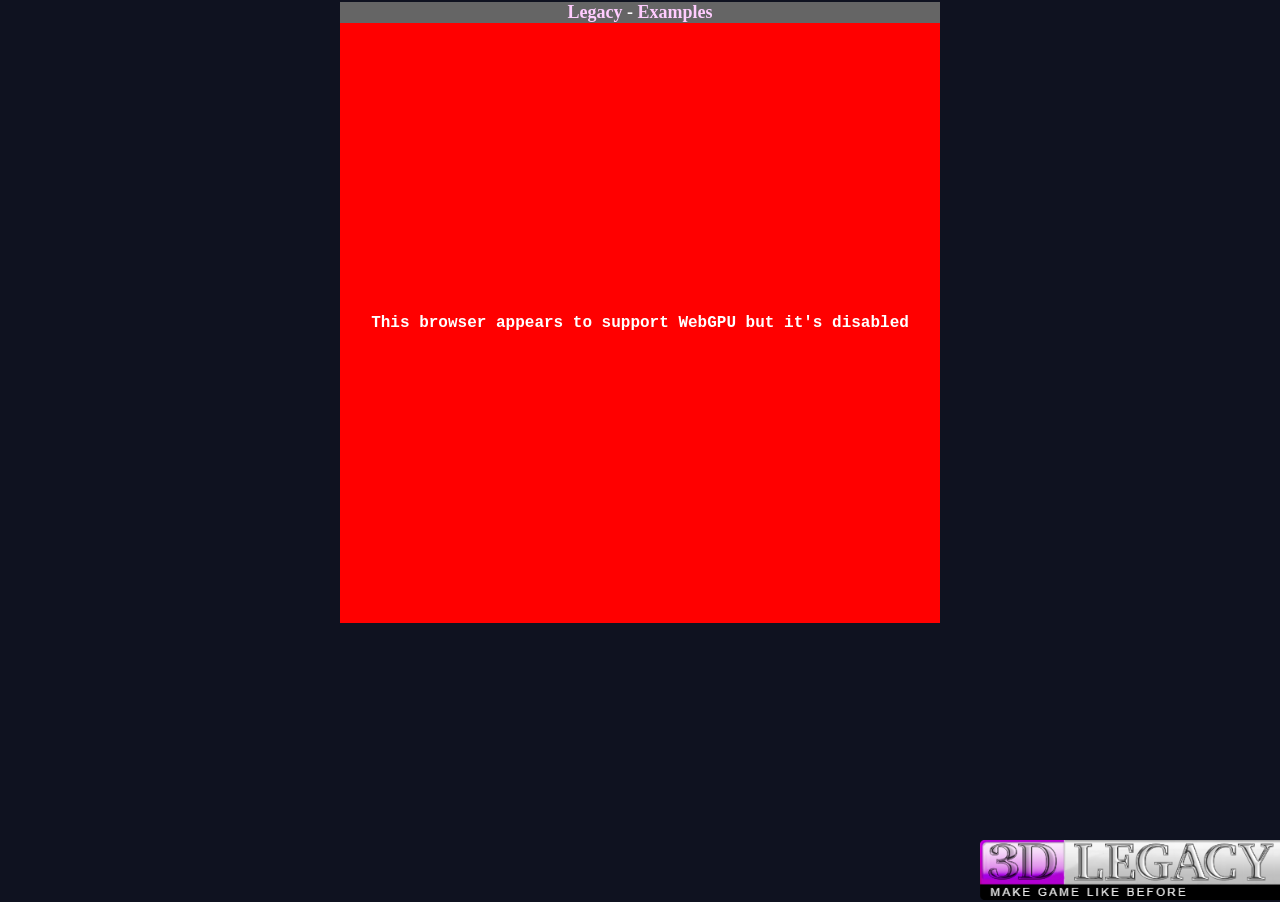
<file: index.html>
<!DOCTYPE html>
<html lang="fr" style="background-color: #0f1220;">

<head>
  <meta charset="utf-8">
  <meta name="viewport" content="width=device-width, height=device-height, initial-scale=1.0, user-scalable=no, shrink-to-fit=yes"/>
  <link rel="stylesheet" type="text/css" href="styles/core.css">
  <link rel="stylesheet" type="text/css" href="examples/visual-novel/styles.css">
  <link rel="stylesheet" type="text/css" href="examples/checker/styles.css">
  <link rel="stylesheet" type="text/css" href="examples/tcg/styles.css">
  <link rel="stylesheet" type="text/css" href="examples/rpg/styles.css">
  <link rel="stylesheet" type="text/css" href="examples/triple-triad/styles.css">
  <link rel="stylesheet" type="text/css" href="examples/fight/styles.css">
  <title>Legacy - Examples</title>
  <link rel="icon" href="textures/favicon.ico">
  <style>
    @font-face {
      font-family: "Press Start 2P";
      font-style: normal;
      font-weight: 400;
      src: url(../fonts/PressStart2PRegular.otf) format("truetype");
    }

    #TITLE {
      background-color: #656565;
      color: white;
      text-align: center;
      width: 600px;
      font-size: 18px;
      margin: 0 auto;
      margin-top: 2px;
    }

    #TITLE a {
      color: #ffccff;
      text-decoration: unset;
    }

    #LOGO {
      position: fixed;
      right: 0;
      bottom: 0;
      width: 300px;
      z-index: 0;
    }

    #APP {
      margin: 0 auto;
    }

    #UI_ROOT * {
      font-family: "Press Start 2P";
    }
  </style>
  <script type="module" crossorigin src="/assets/examples-qxx2IvOn.js"></script>
</head>

<body>
  <h1 id="TITLE"><a href="/">Legacy</a> - <a href="/examples.html">Examples</a></h1>
  <img id="LOGO" src="textures/logo.png" alt="3DLegacy" />
  <div id="APP">
    <div id="APP_FAIL"></div>
    <canvas id="CANVAS_3D" width="1px" height="1px"></canvas>
    <canvas id="CANVAS_2D" width="1px" height="1px"></canvas>
    <div id="UI_ROOT"></div>
    <div id="UI_FADELAYER"></div>
    <div id="UI_OVERLAYER"></div>
  </div>
</body>

</html>
</file>
<file: styles/core.css>
@charset "UTF-8";

body {
  overflow: hidden;
  margin: 0;
  height: 100vh;
  background-size: cover;
}

*,
*:before,
*:after {
  -webkit-box-sizing: border-box;
  -moz-box-sizing: border-box;
  box-sizing: border-box;
}

/*#############################################################################################*/
/* UTILS ENGINE CLASS
/*#############################################################################################*/

.u-focused {
  /* empty rules here */
}

.u-disabled {
  opacity: 0.5;
  pointer-events: none;
}

.u-selected {
  /* empty rules here */
}

.u-hidden {
  display: none !important;
}

/*#############################################################################################*/
/* CORE ENGINE CLASS
/*#############################################################################################*/

#APP {
  position: relative;
  overflow: hidden;
  width: 600px;
  height: 600px;
  color: #FFF;
  background-color: #000;
  font-size: 10px;
  transform-origin: top left;
  user-select: none;
  box-sizing: content-box;
}

#APP.scanlines::before {
  content: " ";
  display: block;
  position: absolute;
  top: 0;
  left: 0;
  bottom: 0;
  right: 0;
  background: linear-gradient(rgba(18, 16, 16, 0) 50%, rgba(0, 0, 0, 0.25) 50%), linear-gradient(90deg, rgba(255, 0, 0, 0.06), rgba(0, 255, 0, 0.02), rgba(0, 0, 255, 0.06));
  z-index: 99999999;
  background-size: 100% 2px, 3px 100%;
  pointer-events: none;
}

#APP_FAIL {
  position: absolute;
  left: 0;
  top: 0;
  width: 100%;
  height: 100%;
  display: none;
  justify-content: center;
  align-items: center;
  background: red;
  color: white;
  font-weight: bold;
  font-family: monospace;
  font-size: 16px;
  text-align: center;
}

#APP_FAIL.SHOW {
  display: flex;
}

#CANVAS_3D {
  position: absolute;
  top: 0;
  right: 0;
  bottom: 0;
  left: 0;
  width: 100%;
  height: 100%;
  z-index: 1;
}

#CANVAS_2D {
  position: absolute;
  top: 0;
  right: 0;
  bottom: 0;
  left: 0;
  width: 100%;
  height: 100%;
  z-index: 1;
  image-rendering: pixelated;
}

#UI_ROOT {
  position: absolute;
  top: 0;
  right: 0;
  bottom: 0;
  left: 0;
  z-index: 2;
}

#UI_FADELAYER {
  position: absolute;
  top: 0;
  right: 0;
  bottom: 0;
  left: 0;
  background-color: #000;
  opacity: 0;
  transition: opacity 1s;
  z-index: 10;
  pointer-events: none;
}

#UI_OVERLAYER {
  position: absolute;
  top: 0;
  right: 0;
  bottom: 0;
  left: 0;
  background: rgba(0, 0, 0, 0.7);
  opacity: 0;
  z-index: 10;
  pointer-events: none;
}

/*#############################################################################################*/
/* WIDGETS
/*#############################################################################################*/

/*---------------------------------------------------------------------------------------------*/
/* UI BUBBLE WIDGET
/*---------------------------------------------------------------------------------------------*/
.UIBubble {
  display: flex;
  position: absolute;
  flex-direction: row;
  padding: 10px;
  z-index: 12;
  border: 10px solid;
  border-image: url(../textures/ui_border.png) 3 fill;
}

.UIBubble-text {
  display: block;
  margin-bottom: 8px;
  line-height: 2;
  white-space: pre-line;
}

.UIBubble-picture {
  max-width: 110px;
  max-height: 110px;
  min-width: 110px;
  min-height: 110px;
  margin-right: 12px;
  object-fit: cover;
}

.UIBubble-author {
  margin-bottom: 10px;
}

.UIBubble .UIMenuText {
  border: 0;
}

/*---------------------------------------------------------------------------------------------*/
/* UI DESCRIPTION LIST WIDGET
/*---------------------------------------------------------------------------------------------*/
.UIDescriptionList {
  display: flex;
  flex-direction: column;
  border: 10px solid;
  border-image: url(../textures/ui_border.png) 3 fill;
  padding-left: 10px;
  padding-right: 10px;
}

.UIDescriptionList-item {
  display: flex;
  justify-content: space-between;
  line-height: 32px;
}

.UIDescriptionList-item-label {
  color: #ccccff;
}

.UIDescriptionList-item-value {
  color: #fff;
  margin-left: 15px;
}

/*---------------------------------------------------------------------------------------------*/
/* UI DIALOG WIDGET
/*---------------------------------------------------------------------------------------------*/
.UIDialog {
  display: block;
  position: absolute;
  right: 80px;
  bottom: 10px;
  left: 80px;
  z-index: 12;
}

.UIDialog-author {
  display: inline-block;
  padding: 10px;
  margin-bottom: 5px;
  background-color: rgba(0, 0, 0, 0.5);
}

.UIDialog-textbox {
  position: relative;
  min-height: 128px;
  padding: 10px;
  background-color: rgba(0, 0, 0, 0.5);
}

.UIDialog-textbox-text {
  line-height: 1.6;
  white-space: pre-line;
}

.UIDialog-textbox-next {
  display: none;
  position: absolute;
  right: 10px;
  bottom: 10px;
  width: 11px;
  height: 8px;
  background: transparent url(../textures/ui_next_icon_sprite.png) 0 0 no-repeat;
  animation: ui-dialog-widget-textbox-next 1s steps(6) infinite;
}

@keyframes ui-dialog-widget-textbox-next {
  0% {
    background-position: 0 0;
  }

  100% {
    background-position: -66px 0;
  }
}

/*---------------------------------------------------------------------------------------------*/
/* UI INPUT RANGE WIDGET
/*---------------------------------------------------------------------------------------------*/
.UIInputRange {
  display: flex;
  align-items: center;
}

.UIInputRange-prevIcon {
  display: block;
}

.UIInputRange-value {
  margin-left: 16px;
  margin-right: 16px;
}

.UIInputRange-nextIcon {
  display: block;
}

/*---------------------------------------------------------------------------------------------*/
/* UI INPUT SELECT WIDGET
/*---------------------------------------------------------------------------------------------*/
.UIInputSelect {
  display: flex;
  flex-direction: row;
  justify-content: space-between;
}

.UIInputSelect.u-focused .UIMenuItemText.u-focused {
  color: rgb(98, 211, 255);
}

/*---------------------------------------------------------------------------------------------*/
/* UI INPUT SELECT MULTIPLE WIDGET
/*---------------------------------------------------------------------------------------------*/
.UIInputSelectMultiple {
  display: flex;
  flex-direction: row;
  justify-content: space-between;
}

.UIInputSelectMultiple.u-focused .UIMenuItemText.u-focused {
  color: rgb(98, 211, 255);
}

/*---------------------------------------------------------------------------------------------*/
/* UI INPUT SLIDER WIDGET
/*---------------------------------------------------------------------------------------------*/
.UIInputSlider {
  display: flex;
  align-items: center;
}

.UIInputSlider-range {
  display: block;
}

.UIInputSlider-value {
  margin-left: 16px;
}

/*---------------------------------------------------------------------------------------------*/
/* UI INPUT KEYBOARD WIDGET
/*---------------------------------------------------------------------------------------------*/
.UIInputKeyboard {
  padding-top: 10px;
  border: 10px solid;
  border-image: url(../textures/ui_border.png) 3 fill;
}

.UIInputKeyboard-value {
  background-color: blue;
  padding: 0 8px;
  height: 32px;
  line-height: 32px;
  margin-bottom: 16px;
}

.UIInputKeyboard-row {
  display: flex;
  flex-direction: row;
}

.UIInputKeyboard-row-item {
  position: relative;
  flex: 1;
  padding: 8px;
}

.UIInputKeyboard.u-focused .UIInputKeyboard-row-item.u-focused {
  background-color: rgb(98, 211, 255);
}

/*---------------------------------------------------------------------------------------------*/
/* UI MENU WIDGET
/*---------------------------------------------------------------------------------------------*/
.UIMenu {
  border: 10px solid;
  border-image: url(../textures/ui_border.png) 3 fill;
  overflow-y: auto;
}

.UIMenu.u-focused .UIMenuItemText.u-focused {
  background-color: rgb(98, 211, 255);
}

/*---------------------------------------------------------------------------------------------*/
/* UI MENU TEXT
/*---------------------------------------------------------------------------------------------*/
.UIMenuText {
  border: 10px solid;
  border-image: url(../textures/ui_border.png) 3 fill;
  overflow-y: auto;
}

.UIMenuText.u-focused .UIMenuTextItem.u-focused {
  background-color: rgb(98, 211, 255);
}

/*---------------------------------------------------------------------------------------------*/
/* UI MENU TEXT ITEM
/*---------------------------------------------------------------------------------------------*/
.UIMenuTextItem {
  display: flex;
  align-items: center;
  padding: 8px;
  cursor: pointer;
}

.UIMenuTextItem.u-selected {
  background-color: rgb(98, 255, 106);
}

.UIMenuTextItem.u-disabled {
  pointer-events: none;
  opacity: 0.5;
}

/*---------------------------------------------------------------------------------------------*/
/* UI MESSAGE WIDGET
/*---------------------------------------------------------------------------------------------*/
.UIMessage {
  display: block;
  position: absolute;
  right: 0;
  bottom: 10px;
  left: 0;
  z-index: 12;
}

.UIMessage-inner {
  background-color: rgba(0, 0, 0, 0.5);
}

.UIMessage-picture {
  position: absolute;
  bottom: 0;
  left: 0;
  padding-left: 10px;
  padding-right: 10px;
}

.UIMessage-picture-img {
  width: 132px;
}

.UIMessage-textbox {
  position: relative;
  margin-left: 160px;
  margin-right: 80px;
  padding-top: 10px;
  min-height: 150px;
  max-height: 150px;
  overflow: hidden;
}

.UIMessage-textbox-text {
  line-height: 1.6;
  white-space: pre-line;
}

.UIMessage-textbox-author {
  font-size: 12px;
  margin-bottom: 10px;
  color: yellow;
}

.UIMessage-textbox-next {
  display: none;
  position: absolute;
  right: 10px;
  bottom: 10px;
  width: 11px;
  height: 8px;
  background: transparent url(../textures/ui_next_icon_sprite.png) 0 0 no-repeat;
  animation: ui-message-widget-textbox-next 1s steps(6) infinite;
}

@keyframes ui-message-widget-textbox-next {
  0% {
    background-position: 0 0;
  }

  100% {
    background-position: -66px 0;
  }
}

/*---------------------------------------------------------------------------------------------*/
/* UI PRINT WIDGET
/*---------------------------------------------------------------------------------------------*/
.UIPrint {
  display: block;
  position: absolute;
  top: 10px;
  right: 10px;
  bottom: 10px;
  left: 10px;
  z-index: 12;
}

.UIPrint-textbox {
  position: absolute;
  top: 0;
  right: 0;
  bottom: 0;
  left: 0;
  padding: 10px;
  background-color: rgba(0, 0, 0, 0.5);
}

.UIPrint-textbox-text {
  line-height: 1.6;
  white-space: pre-line;
}

.UIPrint-textbox-next {
  display: none;
  position: absolute;
  right: 10px;
  bottom: 10px;
  width: 11px;
  height: 8px;
  background: transparent url(../textures/ui_next_icon_sprite.png) 0 0 no-repeat;
  animation: ui-print-widget-textbox-next 1s steps(6) infinite;
}

@keyframes ui-print-widget-textbox-next {
  0% {
    background-position: 0 0;
  }

  100% {
    background-position: -66px 0;
  }
}

/*---------------------------------------------------------------------------------------------*/
/* UI PROMPT WIDGET
/*---------------------------------------------------------------------------------------------*/
.UIPrompt {
  padding-top: 10px;
  padding-right: 10px;
  padding-left: 10px;
  border: 10px solid;
  border-image: url(../textures/ui_border.png) 3 fill;
}

.UIPrompt-text {
  display: block;
  line-height: 24px;
  margin-bottom: 16px;
  white-space: pre;
  text-align: center;
}

.UIPrompt .UIMenu {
  display: flex;
  flex-direction: row;
  justify-content: space-evenly;
  border: 0;
  border-image: none;
}

/*---------------------------------------------------------------------------------------------*/
/* UI SPRITE WIDGET
/*---------------------------------------------------------------------------------------------*/
.UISprite {
  background-repeat: no-repeat;
  background-position: 0px 0px;
}

/*---------------------------------------------------------------------------------------------*/
/* UI TEXT WIDGET
/*---------------------------------------------------------------------------------------------*/
.UIText {
  display: flex;
  border: 10px solid;
  border-image: url(../textures/ui_border.png) 3 fill;
}

.UIText-text {
  display: inline-flex;
  align-items: center;
  padding: 8px;
}

/*---------------------------------------------------------------------------------------------*/
/* UI INPUT WIDGET
/*---------------------------------------------------------------------------------------------*/
.UIInput {
  display: flex;
  border: 10px solid;
  border-image: url(../textures/ui_border.png) 3 fill;
  overflow: hidden;
}

.UIInput-container {
  position: relative;
  display: flex;
  padding: 5px 70px 5px 5px;
  width: 400px;
  height: 50px;
  background-color: #e4e4e4;
}

.UIInput-input {
  position: absolute;
  width: 1px;
  height: 1px;
  padding: 0;
  margin: 0;
  border: 0;
  clip: rect(0, 0, 0, 0);
  overflow: hidden;
}

.UIInput-input:focus {
  padding: 8px;
  animation: PulseAttention 1.5s cubic-bezier(.215, .61, .355, 1) forwards infinite;
}

.UIInput-value {
  display: flex;
  align-items: stretch;
  flex-direction: row-reverse;
  max-width: 80%;
  border: 0;
  font-size: 1.3rem;
  color: #777;
  background-color: #e4e4e4;
  border-right: 3px solid transparent;
}

.UIInput-label {
  position: absolute;
  top: 0;
  right: 0;
  bottom: 0;
  left: 0;
  padding: 5px;
  display: flex;
  align-items: center;
  color: #a7a7a7;
  font-size: 15px;
}

.UIInput-input:not([value=""])~.UIInput-label {
  justify-content: flex-end;
}

.UIInput-value-char {
  display: flex;
  align-items: center;
}

.UIInput.u-focused .UIInput-value-char.u-focused {
  animation: InputCaretPulse 1.5s cubic-bezier(.215, .61, .355, 1) forwards infinite;
}

@keyframes InputCaretPulse {
  50% {
    background-color: rgb(0, 0, 0);
    color: #fff;
  }
}

/*---------------------------------------------------------------------------------------------*/
/* UI CONFETTI WIDGET
/*---------------------------------------------------------------------------------------------*/
.UIConfetti {
  display: none;
  position: absolute;
  left: 0;
  right: 0;
  bottom: 0;
  top: 0;
  z-index: 99999;
}

.UIConfetti--visible {
  display: fixed;
}

.UIConfetti-container {
  perspective: 700px;
  position: absolute;
  overflow: hidden;
  top: 0;
  right: 0;
  bottom: 0;
  left: 0;
}

.UIConfetti-container-item {
  perspective: 700px;
  position: absolute;
  overflow: hidden;
  top: 0;
  right: 0;
  bottom: 0;
  left: 0;
  z-index: 9999999999999999;
}

.UIConfetti-container-item--animation-slow {
  animation: confetti-slow 2.25s linear infinite;
}

.UIConfetti-container-item--animation-medium {
  animation: confetti-medium 1.75s linear infinite;
}

.UIConfetti-container-item--animation-fast {
  animation: confetti-fast 1.25s linear infinite;
}

@keyframes confetti-slow {
  0% {
    transform: translate3d(0, 0, 0) rotateX(0) rotateY(0);
  }

  100% {
    transform: translate3d(25px, 105vh, 0) rotateX(360deg) rotateY(180deg);
  }
}

@keyframes confetti-medium {
  0% {
    transform: translate3d(0, 0, 0) rotateX(0) rotateY(0);
  }

  100% {
    transform: translate3d(100px, 105vh, 0) rotateX(100deg) rotateY(360deg);
  }
}

@keyframes confetti-fast {
  0% {
    transform: translate3d(0, 0, 0) rotateX(0) rotateY(0);
  }

  100% {
    transform: translate3d(-50px, 105vh, 0) rotateX(10deg) rotateY(250deg);
  }
}
</file>
<file: examples/visual-novel/styles.css>
/*---------------------------------------------------------------------------------------------*/
/* UI AVATAR
/*---------------------------------------------------------------------------------------------*/
.UIAvatar {
  display: block;
  position: absolute;
  z-index: 11;
  opacity: 0;
}

.UIAvatar.u-middle {
  left: 50%;
  bottom: 0;
  transform: translate(-50%, 0);
}

.UIAvatar.u-left {
  left: 0;
  bottom: 0;
  transform: translate(0%, 0%);
}

.UIAvatar.u-center {
  left: 50%;
  bottom: 50%;
  transform: translate(-50%, 50%);
}

.UIAvatar.u-right {
  right: 0;
  bottom: 0;
  transform: translate(0%, 0%);
}

@keyframes ui-avatar-fade-in {
  0% {
    opacity: 0;
  }

  100% {
    opacity: 1;
  }
}

@keyframes ui-avatar-fade-out {
  0% {
    opacity: 1;
  }

  100% {
    opacity: 0;
  }
}

/*---------------------------------------------------------------------------------------------*/
/* UI BACKGROUND
/*---------------------------------------------------------------------------------------------*/
.UIBackground {
  display: block;
  position: absolute;
  top: 0;
  right: 0;
  bottom: 0;
  left: 0;
  background-size: cover;
  z-index: 10;
  opacity: 0;
}

@keyframes ui-background-fade-in {
  0% {
    opacity: 0;
  }

  100% {
    opacity: 1;
  }
}

@keyframes ui-background-fade-out {
  0% {
    opacity: 1;
  }

  100% {
    opacity: 0;
  }
}
</file>
<file: examples/checker/styles.css>
/*#############################################################################################*/
/* CORE OVERRIDES
/*#############################################################################################*/

/*---------------------------------------------------------------------------------------------*/
/* UI TILE
/*---------------------------------------------------------------------------------------------*/
.UITile {
  position: relative;
}
.UITile--white {
  background-color: #fff;
}
.UITile--black {
  background-color: #000;
}
.UITile.u-focused {
  background-color: red;
}
.UITile.u-selectable {
  background-color: #00ffff;
}
.UITile-bg {
  position: absolute;
  top: 0;
  right: 0;
  bottom: 0;
  left: 0;
  background-size: cover;
}
.UITile-actions {
  position: absolute;
  top: 0;
  right: 0;
  bottom: 0;
  left: 0;
}
.UITile-actions-item {
  display: block;
  background-color:red;
}

/*---------------------------------------------------------------------------------------------*/
/* UI PIECE
/*---------------------------------------------------------------------------------------------*/
.UIPiece {
  position: absolute;
  top: 0;
  right: 0;
  bottom: 0;
  left: 0;
}
.UIPiece-bg {
  position: absolute;
  top: 0;
  right: 0;
  bottom: 0;
  left: 0;
  background-size: cover;
}

/*---------------------------------------------------------------------------------------------*/
/* UI CHECKER BOARD
/*---------------------------------------------------------------------------------------------*/
.UICheckerBoard {
  display: grid;
  grid-template-columns: repeat(10, 1fr);
  position: relative;
  padding: clamp(0.1rem, 0.47rem, 0.5rem);
  background-color: #dcdcdc;
}
</file>
<file: examples/tcg/styles.css>
/*---------------------------------------------------------------------------------------------*/
/* UI DUELIST
/*---------------------------------------------------------------------------------------------*/
.UIDuelist {
  display: flex;
  flex-direction: column;
  position: absolute;
  padding: 10px;
}
.UIDuelist.u-shake {
  animation: ui-duelist-shake 0.5s cubic-bezier(.36,.07,.19,.97) both;
}
.UIDuelist-toast {
  position: absolute;
  top: 50%;
  left: 50%;
  transform: translate(-50%, -50%);
  z-index:2;
  font-size: 16px;
  text-shadow: rgb(0 0 0) 2px 2px 2px;
}
.UIDuelist-picture {
  position: relative;
  width:100%;
  width: 100px;
  height: 100px;
  background-size: cover;
  margin-bottom: 5px;
}
.UIDuelist-infos {
  display: block;
  text-align: center;
}
.UIDuelist-infos-name {
  font-weight: bold;
  margin-bottom: 5px;
}
.UIDuelist.u-showSelection .UIDuelist-infos-name {
  animation-name: ui-duelist-infos-name-selected;
  animation-duration: 1s;
  animation-iteration-count: infinite;
  animation-timing-function: ease-in-out;
  animation-direction: alternate;
}

@keyframes ui-duelist-infos-name-selected {
  from {
    color: #62abff;
  }
  to {
    color: #a3ceff;
  }
}

@keyframes ui-duelist-shake {
  10%, 90% {
    transform: translateX(-1px);
  }
  20%, 80% {
    transform: translateX(2px);
  }
  30%, 50%, 70% {
    transform: translateX(-4px);
  }
  40%, 60% {
    transform: translateX(4px);
  }
}

@keyframes ui-duelist-toast {
  from {
    opacity: 1;
    transform: translate(0, 0);
  }
  to {
    opacity: 0;
    transform: translate(0, calc(-151px + 100%));
  }
}

/*---------------------------------------------------------------------------------------------*/
/* UI CARD SLOT
/*---------------------------------------------------------------------------------------------*/
.UICardSlot {
  position: relative;
  display: block;
  width: 40px;
  height: 60px;
  border: 1px solid white;
  border-radius: 4px;
  box-sizing: border-box;
}
.UICardSlot-bg {
  position: absolute;
  top:0;
  left:0;
  right:0;
  bottom:0;
  background-size: cover;
}
.UICardSlot.u-focused {
  border-color: #74ff52;
  box-shadow: 6px 0 8px -4px #74ff52, -6px 0 8px -4px #74ff52;
}
.UICardSlot.u-selectable {
  box-shadow: 2px 2px 2px 1px rgb(255 0 0);
}

/*---------------------------------------------------------------------------------------------*/
/* UI STACK SLOT
/*---------------------------------------------------------------------------------------------*/
.UIStackSlot {
  position: relative;
  display: block;
  width: 40px;
  height: 60px;
  border: 1px solid white;
  border-radius: 4px;
  box-sizing: border-box;
}
.UIStackSlot-bg {
  position: absolute;
  top:0;
  left:0;
  right:0;
  bottom:0;
  background-size: cover;
}
.UIStackSlot-numCards {
  display: flex;
  align-items: center;
  justify-content: center;
  position: absolute;
  top:0;
  left:0;
  right:0;
  bottom:0;
  z-index:10;
}
.UIStackSlot.u-focused {
  border-color: #74ff52;
  box-shadow: 6px 0 8px -4px #74ff52, -6px 0 8px -4px #74ff52;
}
.UIStackSlot.u-selectable {
  box-shadow: 2px 2px 2px 1px rgb(255 0 0);
}

/*---------------------------------------------------------------------------------------------*/
/* UI BOARD
/*---------------------------------------------------------------------------------------------*/
.UIBoard {
  display: flex;
  flex-direction: column;
  width: 100%;
  height: 100%;
  transform: perspective(370px) rotateX(45deg) scale(0.8);
  animation-name: ui-board-fade-in;
  animation-duration: 1.5s;
  animation-timing-function: ease-in-out;
}
.UIBoard-fields {
  position: relative;
  width: 100%;
  height: 100%;
}
.UIBoard-field {
  display: block;
}
.UIBoard-field-zone {
  position: absolute;
}
.UIBoard-field-zone[data-location="MZONE"] {
  width: 40px;
  height: 60px;
  background-image: url('/examples/tcg/zone_monster.png');
}
.UIBoard-field-zone[data-location="SZONE"] {
  width: 40px;
  height: 60px;
  background-image: url('/examples/tcg/zone_magic.png');
}
.UIBoard-field-zone[data-location="FZONE"] {
  width: 40px;
  height: 60px;
  background-image: url('/examples/tcg/zone_unique_field.png');
}
.UIBoard-field-zone[data-location="DECK"] {
  width: 40px;
  height: 60px;
  background-image: url('/examples/tcg/zone_deck.png');
}
.UIBoard-field-zone[data-location="GRAVEYARD"] {
  width: 40px;
  height: 60px;
  background-image: url('/examples/tcg/zone_graveyard.png');
}
.UIBoard-field-zone[data-location="HAND"] {
  position: absolute;
  display: flex;
}
.UIBoard-field-zone[data-location="HAND"] .UICardSlot {
  margin-left: 5px;
}
.UIBoard-field-zone[data-location="HAND"] .UICardSlot:first-of-type {
  margin-left: 0;
}
@keyframes ui-board-fade-in {
  0% {
    opacity: 0;
  }
  100% {
    opacity: 1;
  }
}

/*---------------------------------------------------------------------------------------------*/
/* UI TURN
/*---------------------------------------------------------------------------------------------*/
.UITurn {
  display: flex;
  justify-content: center;
}
.UITurn-phase {
  padding-left: 10px;
  padding-right: 10px;
}
.UITurn-phase.u-active {
  color: red;
}

/*---------------------------------------------------------------------------------------------*/
/* UI CARD DETAIL
/*---------------------------------------------------------------------------------------------*/
.UICardDetail {
  display: block;
}
.UICardDetail-title {
  display: block;
  color: #FFF;
  text-transform: uppercase;
  text-align: center;
  padding: 10px;
  font-size: 12px;
  background-color: #000;
}
.UICardDetail-body {
  display: flex;
}
.UICardDetail-body-coverImg {
  position: relative;
  max-height: 220px;
}
.UICardDetail-body-infos {
  padding: 5px;
  color: #FFF;
  white-space: pre-line;
}
.UICardDetail-body-infos-stats {
  display:flex;
  justify-content:space-between;
  padding-top:5px;
  margin-top: auto;
  border-top: 1px solid #FFF;
}
.UICardDetail-body-infos-stats-item {
 margin-left:10px
}
</file>
<file: examples/rpg/styles.css>
/*---------------------------------------------------------------------------------------------*/
/* UI AVATAR
/*---------------------------------------------------------------------------------------------*/
.UIAvatar {
  display: block;
  position: absolute;
  z-index: 11;
  opacity: 0;
}

.UIAvatar.u-middle {
  left: 50%;
  bottom: 0;
  transform: translate(-50%, 0);
}

.UIAvatar.u-left {
  left: 0;
  bottom: 0;
  transform: translate(0%, 0%);
}

.UIAvatar.u-center {
  left: 50%;
  bottom: 50%;
  transform: translate(-50%, 50%);
}

.UIAvatar.u-right {
  right: 0;
  bottom: 0;
  transform: translate(0%, 0%);
}

@keyframes ui-avatar-fade-in {
  0% {
    opacity: 0;
  }

  100% {
    opacity: 1;
  }
}

@keyframes ui-avatar-fade-out {
  0% {
    opacity: 1;
  }

  100% {
    opacity: 0;
  }
}

/*---------------------------------------------------------------------------------------------*/
/* UI BACKGROUND
/*---------------------------------------------------------------------------------------------*/
.UIBackground {
  display: block;
  position: absolute;
  top: 0;
  right: 0;
  bottom: 0;
  left: 0;
  background-size: cover;
  z-index: 10;
  opacity: 0;
}

@keyframes ui-background-fade-in {
  0% {
    opacity: 0;
  }

  100% {
    opacity: 1;
  }
}

@keyframes ui-background-fade-out {
  0% {
    opacity: 1;
  }

  100% {
    opacity: 0;
  }
}

/*---------------------------------------------------------------------------------------------*/
/* UI HEROES ITEM 
/*---------------------------------------------------------------------------------------------*/
.UIHeroesItem {
  display: flex;
  flex-direction: row;
  padding: 8px;
  width: 100%;
}

.UIHeroesItem.u-disabled {
  pointer-events: none;
  opacity: 0.5;
}

.UIMenu.u-focused .UIHeroesItem.u-focused {
  background-color: rgb(98, 211, 255);
}

.UIHeroesItem.u-selected {
  background-color: rgb(98, 255, 106);
}

.UIHeroesItem-picture {
  height: 96px;
  margin-right: 8px;
}

.UIHeroesItem-body {
  flex: 1;
  line-height: 24px;
  color: #e7e7e7;
  text-align: left;
}

.UIHeroesItem-body-stats {
  display: block;
}

.UIHeroesItem-body-stats-item {
  display: flex;
  line-height: 24px;
  margin-right: 16px;
}

.UIHeroesItem-body-stats-item-name {
  margin-right: 5px;
  color: #09d6ff;
  font-weight: bold;
}

.UIHeroesItem-body-stats-item-separator {
  flex: 1;
  align-self: center;
  margin-left: 5px;
  margin-right: 5px;
  border-bottom-width: 1px;
  border-bottom-style: solid;
  border-bottom-style: dashed;
}

.UIHeroesItem-body-stats-item-value {
  margin-left: 5px;
  text-align: right;
}

/*---------------------------------------------------------------------------------------------*/
/* BATTLE FIGHTER
/*---------------------------------------------------------------------------------------------*/
.BattleAreaFighter {
  position: absolute;
}

.BattleAreaFighter-header-name {
  display: block;
  text-align:center;
  text-transform: capitalize;
  height: 16px;
  background-color:rgba(0, 0, 0, 0.5);
  color:#FFF;
}

.BattleAreaFighter-header-lifebar {
  position: relative;
  display: block;
  height: 16px;
  margin-top: 10px;
  background-color:rgba(0, 0, 0, 0.5);
}

.BattleAreaFighter-header-lifebar-progress {
  position:absolute;
  top:0;
  right:0;
  bottom:0;
  left:0;
  width: 0;
  background-color: #9eff4f;
  transition: width 1s;
}

.BattleAreaFighter-header-seals {
  display: flex;
  margin-top: 10px;
  height: 18px;
}

.BattleAreaFighter-header-seals-item {
  margin-right: 5px;
}

.BattleAreaFighter-toast {
  position: absolute;
  top: 50%;
  left: 50%;
  transform: translate(-50%, -50%);
  z-index:2;
  font-size: 16px;
  text-shadow: rgb(0 0 0) 2px 2px 2px;
}

/*---------------------------------------------------------------------------------------------*/
/* UI HEROES EQUIPMENT ITEM
/*---------------------------------------------------------------------------------------------*/
.UIHeroesEquipmentItem {
  display: flex;
  flex-direction: row;
  padding: 8px;
  width: 100%;
}

.UIHeroesEquipmentItem.u-disabled {
  pointer-events: none;
  opacity: 0.5;
}

.UIMenu.u-focused .UIHeroesEquipmentItem.u-focused {
  background-color: rgb(98, 211, 255);
}

.UIHeroesEquipmentItem.u-selected {
  background-color: rgb(98, 255, 106);
}

.UIHeroesEquipmentItem-picture {
  height: 96px;
  margin-right: 8px;
}

.UIHeroesEquipmentItem-body {
  flex: 1;
  line-height: 24px;
  color: #e7e7e7;
  text-align: left;
}

.UIHeroesEquipmentItem-body-stats {
  display: block;
}

.UIHeroesEquipmentItem-body-stats-item {
  display: flex;
  line-height: 24px;
  margin-right: 16px;
}

.UIHeroesEquipmentItem-body-stats-item-name {
  margin-right: 5px;
  color: #09d6ff;
  font-weight: bold;
}

.UIHeroesEquipmentItem-body-stats-item-separator {
  flex: 1;
  align-self: center;
  margin-left: 5px;
  margin-right: 5px;
  border-bottom-width: 1px;
  border-bottom-style: solid;
  border-bottom-style: dashed;
}

.UIHeroesEquipmentItem-body-stats-item-value1 {
  color: #fff;
  text-align: right;
  margin-left: 5px;
}

.UIHeroesEquipmentItem-body-stats-item-arrow {
  line-height: 24px;
  margin-left: 16px;
  margin-right: 16px;
}

.UIHeroesEquipmentItem-body-stats-item-arrow::after {
  content: '->';
}

.UIHeroesEquipmentItem-body-stats-item-value2 {
  min-width: 48px;
  line-height: 24px;
  text-align: left;
}

/*---------------------------------------------------------------------------------------------*/
/* UI STATUS 
/*---------------------------------------------------------------------------------------------*/
.UIStatus {
  display: flex;
  flex-direction: column;
  padding: 8px 16px;
  border: 10px solid;
  border-image: url(/textures/ui_border.png) 3 fill;
}

.UIStatus-avatar {
  display: flex;
  flex-direction: row;
  width: 100%;
  margin-bottom: 24px;
}

.UIStatus-avatar-picture {
  height: 96px;
  margin-right: 8px;
}

.UIStatus-avatar-name {
  display: block;
  line-height: 24px;
  color: #e7e7e7;
  text-align: left;
}

.UIStatus-title {
  display: block;
  margin-bottom: 5px;
  border-bottom: 2px solid;
}

.UIStatus-section {
  margin-bottom: 15px;
}

.UIStatus-stats {
  display: flex;
  flex-direction: column;
  margin-bottom: 15px;
}

.UIStatus-stats-item {
  line-height: 24px;
  display: inline-flex;
  margin-right: 16px;
}

.UIStatus-stats-item-name {
  margin-right: 5px;
  color: #09d6ff;
  font-weight: bold;
}

.UIStatus-stats-item-separator {
  flex: 1;
  align-self: center;
  margin-left: 5px;
  margin-right: 5px;
  border-bottom-width: 1px;
  border-bottom-style: solid;
  border-bottom-style: dashed;
}

.UIStatus-stats-item-value {
  color: #fff;
  margin-left: 16px;
  text-align: right;
}

.UIStatus-stuffs {
  display: flex;
  flex-direction: column;
  margin-bottom: 15px;
}

.UIStatus-stuffs-item {
  line-height: 24px;
  display: inline-flex;
  margin-right: 16px;
}

.UIStatus-stuffs-item-name {
  margin-right: 5px;
  color: #09d6ff;
  font-weight: bold;
}

.UIStatus-stuffs-item-separator {
  flex: 1;
  align-self: center;
  margin-left: 5px;
  margin-right: 5px;
  border-bottom-width: 1px;
  border-bottom-style: solid;
  border-bottom-style: dashed;
}

.UIStatus-stuffs-item-value {
  color: #fff;
  margin-left: 16px;
  text-align: right;
}

/*---------------------------------------------------------------------------------------------*/
/* UI ITEMS ITEM 
/*---------------------------------------------------------------------------------------------*/
.UIInventoryItem {
  display: flex;
  justify-content: space-between;
  padding: 8px;
  text-align: left;
}

.UIInventoryItem.u-disabled {
  pointer-events: none;
  opacity: 0.5;
}

.UIInventoryItem.u-selected {
  background-color: rgb(98, 255, 106);
}

UIInventoryItem-name {
  margin-right: 10px;
  flex: 2;
}

UIInventoryItem-quantity,
UIInventoryItem-price {
  display: none;
  margin-left: 10px;
  text-align: right;
}

.UIMenu.u-focused .UIInventoryItem.u-focused {
  background-color: rgb(98, 211, 255);
}

/*---------------------------------------------------------------------------------------------*/
/* UI BATTLE STATUS 
/*---------------------------------------------------------------------------------------------*/
.UIBattleStatus {
  display: flex;
  flex-direction: row;
  justify-content: space-between;
  padding-left: 5px;
  padding-right: 5px;
  border: 10px solid;
  border-image: url(/textures/ui_border.png) 3 fill;
}

.UIBattleStatus-numTurns {
  display: flex;
  align-items: center;
}

.UIBattleStatus-pictures {
  display: flex;
  flex-direction: row;
}

.UIBattleStatus-pictures-item {
  height: 100%;
}

/*---------------------------------------------------------------------------------------------*/
/* UI EFFECTS ITEM 
/*---------------------------------------------------------------------------------------------*/
.UIEffectsItem {
  display: flex;
  justify-content: space-between;
  padding: 8px;
  text-align: left;
}

.UIEffectsItem.u-disabled {
  pointer-events: none;
  opacity: 0.5;
}

.UIMenu.u-focused .UIEffectsItem.u-focused {
  background-color: rgb(98, 211, 255);
}

.UIEffectsItem.u-selected {
  background-color: rgb(98, 255, 106);
}

.UIEffectsItem-name {
  flex: 1;
}

/*---------------------------------------------------------------------------------------------*/
/* UI BATTLE HEROES
/*---------------------------------------------------------------------------------------------*/
.UIBattleHeroesItem {
  display: block;
  width: 25%;
  padding: 8px;
}

.UIBattleHeroesItem.u-disabled {
  pointer-events: none;
  opacity: 0.5;
}

.UIBattleHeroesItem.u-selected {
  background-color: rgb(98, 255, 106);
}

.UIBattleHeroesItem-picture {
  display: block;
  width: 100%;
}

.UIBattleHeroesItem-body {
  color: #e7e7e7;
  text-align: left;
}

.UIBattleHeroesItem-body-name {
  margin-bottom: 10px;
  border-bottom: 2px solid;
}

.UIBattleHeroesItem-body-stats {
  display: block;
}

.UIBattleHeroesItem-body-stats-item {
  position: relative;
  display: flex;
  margin-bottom: 5px;
}

.UIBattleHeroesItem-body-stats-item-name {
  line-height: 15px;
}

.UIBattleHeroesItem-body-stats-item-bar {
  position: relative;
  background-color: #FFF;
  height: 15px;
  width: 100%;
  margin-left: 5px;
}

.UIBattleHeroesItem-body-stats-item-bar-value {
  line-height: 15px;
  position: absolute;
  left: 0;
  right: 0;
  text-align: center;
  color: #000;
  z-index: 2;
}

.UIBattleHeroesItem-body-stats-item-bar-progress {
  position: relative;
  display: block;
  height: 15px;
  background-color: rgb(117, 243, 0);
  transition: width 1s;
}

/* specifications */
.UIMenu.u-focused .UIBattleHeroesItem.u-focused {
  background-color: rgb(98, 211, 255);
}
</file>
<file: examples/triple-triad/styles.css>
/* SET YOUR GAME CSS HERE */

@font-face {
  font-family: "Press Start 2P";
  font-style: normal;
  font-weight: 400;
  src: url(../../fonts/PressStart2PRegular.otf) format("truetype");
}

#UI_ROOT * {
  font-family: "Press Start 2P";
}

/*---------------------------------------------------------------------------------------------*/
/* UI BACKGROUND TTT
/*---------------------------------------------------------------------------------------------*/
.UIBackgroundTTT {
  position: absolute;
  top: 0;
  right: 0;
  bottom: 0;
  left: 0;
  user-select: none;
  pointer-events: none;
}

.UIBackgroundTTT-picture {
  position: absolute;
  top: 0;
  left: 0;
  right: 0;
  bottom: 0;
  width: 100%;
  height: 100%;
  object-fit: cover;
  pointer-events: none;
}

/*---------------------------------------------------------------------------------------------*/
/* UI SCORE
/*---------------------------------------------------------------------------------------------*/
.UIScore {
  position: absolute;
  width: 200px;
  height: 200px;
  top: 20px;
  left: 50%;
  transform: translateX(-50%);
  font-size: 40px;
  user-select: none;
  pointer-events: none;
}

.UIScore-points-p1 {
  position:absolute;
  left:150px;
  translate: 0% 0;
  text-shadow: 4px 4px 4px black;
}

.UIScore-points-p2 {
  position:absolute;
  right:150px;
  translate: 0% 0;
  text-shadow: 4px 4px 4px black;
}

/*---------------------------------------------------------------------------------------------*/
/* UI DAMIER & UI BACKGROUND TTT
/*---------------------------------------------------------------------------------------------*/
.UIDamier {
  position: absolute;
  left: 50%;
  top: 50%;
  transform: translate(-50%, -50%);
  width: 360px;
  height: 468px;
  display: grid;
  grid-template-rows: 1fr 1fr 1fr 1fr;
  grid-template-columns: 1fr 1fr 1fr 1fr;
  user-select: none;
  pointer-events: none;
}

.UIDamier-cell {
  position:relative;
  background-image: url('/examples/triple-triad/plateau.png');
  background-size: cover;
}

.UIDamier.u-focused .UIDamier-cell.u-focused {
  animation: blink 1.5s infinite;
}

.UIDamier-cell .UICard {
  position: absolute;
  inset: 0 0 0 0;
}

.UIDamier-picture, .UIBackgroundTTT-picture {
  position: absolute;
  top:0;
  left:0;
  right: 0;
  bottom:0;
  object-fit: cover;
  width: 100%;
  max-width: 100%;
}

.UIDamier-picture {
  position: absolute;
  top:0;
  left:0;
  right: 0;
  bottom:0;
  object-fit: cover;
  width: 100%;
  max-width: 100%;
}

/*---------------------------------------------------------------------------------------------*/
/* UI WALL
/*---------------------------------------------------------------------------------------------*/
.UIWall {
  position: absolute;
  inset: 0 0 0 0;
  z-index: 20;
}

.UIWall-picture {
  position: absolute;
  top:0;
  left:0;
  right: 0;
  bottom:0;
  object-fit: cover;
  width: 100%;
  max-width: 100%;
}

/*---------------------------------------------------------------------------------------------*/
/* UI CARD
/*---------------------------------------------------------------------------------------------*/
.UICard {
  position:relative;
  display: block;
}

.UICard-picture {
  position: absolute;
  top:0;
  left:0;
  right: 0;
  bottom:0;
  object-fit: cover;
  width: 100%;
}

.UICard-points {
  position: absolute;
  top: 10px;
  left: 10px;
  width: 40px;
  height: 50px;
  font-size: 12px;
}

.UICard-points-t {
  position:absolute;
  top:0;
  left:50%;
  translate: -50% 0;
  text-shadow: 2px 2px 2px black;
}

.UICard-points-l {
  position:absolute;
  top:50%;
  left:0;
  translate: 0 -50%;
  text-shadow: 2px 2px 2px black;
}

.UICard-points-r {
  position:absolute;
  top:50%;
  right:0;
  translate: 0 -50%;
  text-shadow: 2px 2px 2px black;
}

.UICard-points-b {
  position:absolute;
  bottom:0;
  left:50%;
  translate: -50% 0;
  text-shadow: 2px 2px 2px black;
}

/*---------------------------------------------------------------------------------------------*/
/* UI HANDS
/*---------------------------------------------------------------------------------------------*/
.UIHands {
  position: absolute;
  inset: 0 0 0 0;
  user-select: none;
  pointer-events: none;
}

.UIHands-left {
  position: absolute;
  top: 50px;
  bottom:50px;
  left: 10px;
  display: flex;
  flex-direction: column;
}

.UIHands-right {
  position: absolute;
  top: 50px;
  bottom:50px;
  right: 10px;
  display: flex;
  flex-direction: column;
}

.UIHands .UICard {
  width:100px;
  flex:1;
  margin-top: -30px;
}

.UIHands .UICard.u-focused {
  z-index: 10;
}

.UIHands .UICard.u-focused::before {
  content: '';
  position: absolute;
  width: 20px;
  height: 20px;
  background-image: url(/examples/triple-triad/curseur.png);
  background-size: cover;
}

.UIHands-left .UICard.u-focused::before {
  left: 110px;
  top: 10px;
}

.UIHands-right .UICard.u-focused::before {
  right: 110px;
  top: 10px;
}

.UIHands .UICard.u-focused .UICard-picture:nth-child(1) {
  box-shadow: 6px 8px 8px -4px #74ff52, -6px 0 8px -4px #74ff52;
}

.UIHands .UICard.u-focused .UICard-picture:nth-child(2) {
  animation: blink 1.5s infinite;
}

/*---------------------------------------------------------------------------------------------*/
/* ANIMATIONS
/*---------------------------------------------------------------------------------------------*/
@keyframes blink {
  0%, 50%, 100% {
    opacity: 1;
  }
  25%, 75% {
    opacity: 0.7;
  }
}
</file>
<file: examples/fight/styles.css>
/*---------------------------------------------------------------------------------------------*/
/* FIGHT SCREEN
/*---------------------------------------------------------------------------------------------*/
.FightScreen-background {
  display: block;
}
.FightScreen-logo {
  width:430px;
}
.FightScreen-title {
  display: block;
  background-color: black;
  padding: 20px;
  font-size: 20px;
  text-wrap: nowrap;
  color: orange;
}

/*---------------------------------------------------------------------------------------------*/
/* CHARACTER SCREEN
/*---------------------------------------------------------------------------------------------*/
.CharacterScreen-background {
  display: block;
  width: 100%;
  height: 100%;
  object-fit: cover;
  filter: blur(4px);
  opacity: 0.5;
}
.CharacterScreen-title {
  display: block;
  text-align: center;
  font-size: 25px;
  color: orange;
  text-shadow: 2px 2px 0px black;
}
.CharacterScreen-avatar {
  display: block;
  width: 55px;
  height: 55px;
}
.CharacterScreen-label {
  display: block;
  font-size: 12px;
}

/*---------------------------------------------------------------------------------------------*/
/* MAP SCREEN
/*---------------------------------------------------------------------------------------------*/
.MapScreen-background {
  display: block;
  width: 100%;
  height: 100%;
  object-fit: cover;
  filter: blur(4px);
  transform: scale(1.1);
  opacity: 0.5;
}
.MapScreen-title {
  display: block;
  text-align: center;
  font-size: 25px;
  color: orange;
  text-shadow: 2px 2px 0px black;
}

/*---------------------------------------------------------------------------------------------*/
/* UI HEALTH BAR WIDGET
/*---------------------------------------------------------------------------------------------*/
.UIHealthBar {
  display:flex;
  width:200px;
  padding:10px;
}
.UIHealthBar-content {
  margin-left: 10px;
  margin-right: 10px;
  display: block;
  flex: 1;
}
.UIHealthBar-picture {
  width:95px;
  height: 95px;
  image-rendering: pixelated;
}
.UIHealthBar-name {
  margin-bottom: 10px;
  font-size: 14px;
  text-shadow: 2px 2px 0px black;
}
.UIHealthBar-bar {
  position: relative;
  display: block;
  background-image: url(/examples/fight/ui/sprites.png);
  background-position: -8px -332px;
  width: 120px;
  height: 50px;
  margin-bottom: 10px;
  image-rendering: pixelated;
}
.UIHealthBar-bar-progress {
  position: absolute;
  top: 23px;
  left: 29px;
  width: 85px;
  height: 10px;
  transition: width 500ms ease-in-out;
}
.UIHealthBar-bar-progress-life {
  position: absolute;
  top:0;
  left:0;
  bottom:0;
  width: 100%;
  background-image: url(/examples/fight/ui/sprites.png);
  background-position: -599px -336px;
  transition: width 500ms ease-in-out;
}

/*---------------------------------------------------------------------------------------------*/
/* UI CHARACTER MENU
/*---------------------------------------------------------------------------------------------*/
.UICharacter-menu, .UIMap-menu {
  border: 10px solid;
  border-image: url(/textures/ui_border.png) 3 fill;
  width: 400px;
  justify-content: space-around;
  flex-wrap: wrap;
  flex-direction: row;
  align-items: center;
  grid-gap: 10px;
  padding:20px 30px;
}
.UICharacter-container {
  width:  80px;
  height: 80px;
  border-radius: 50%;
  overflow: hidden;
  border: 2px solid #00e7ff;
}
.UICharacter-container-char-icon {
  width: 100%;
  object-fit: cover;
  cursor:pointer;
  transition: 50ms;
}
.UICharacter.u-focused .UICharacter-container {
  border-color: #4bff00;
}
.UICharacter.u-focused .UICharacter-container-char-icon {
  transform: scale(1.23);
}
.UICharacter.u-selected .UICharacter-container {
  border-color: #ff0000;
}

/**
 * UI_MAP_MENU
 */
.UIMap-menu {
  border: 10px solid;
  border-image: url(/textures/ui_border.png) 3 fill;
  width: 400px;
  justify-content: space-around;
  flex-wrap: wrap;
  flex-direction: row;
  align-items: center;
  grid-gap: 10px;
  padding:20px 30px;
}
.UIMap-menu .UIMap-container {
  width:  140px;
  height: 100px;
  border-radius: 4%;
  overflow : hidden;
  display: block;
  border: 2px solid #00e7ff;
}
.UIMap-menu .UIMap-container-char-icon {
  width: 140px;
  height: 100px;
  margin-left: 0px;
  margin-top: 0px;
  border-style: none;
  border-radius: 4%;
  cursor:pointer;
  transition: 50ms;
  align-items : center ;
  justify-content :center;
  max-width:100%;
}
.UIMap.u-focused .UIMap-container {
  border-color: #4bff00;
}
.UIMap.u-focused .UIMap-container-char-icon {
  transform: scale(1.23);
}
</file>
